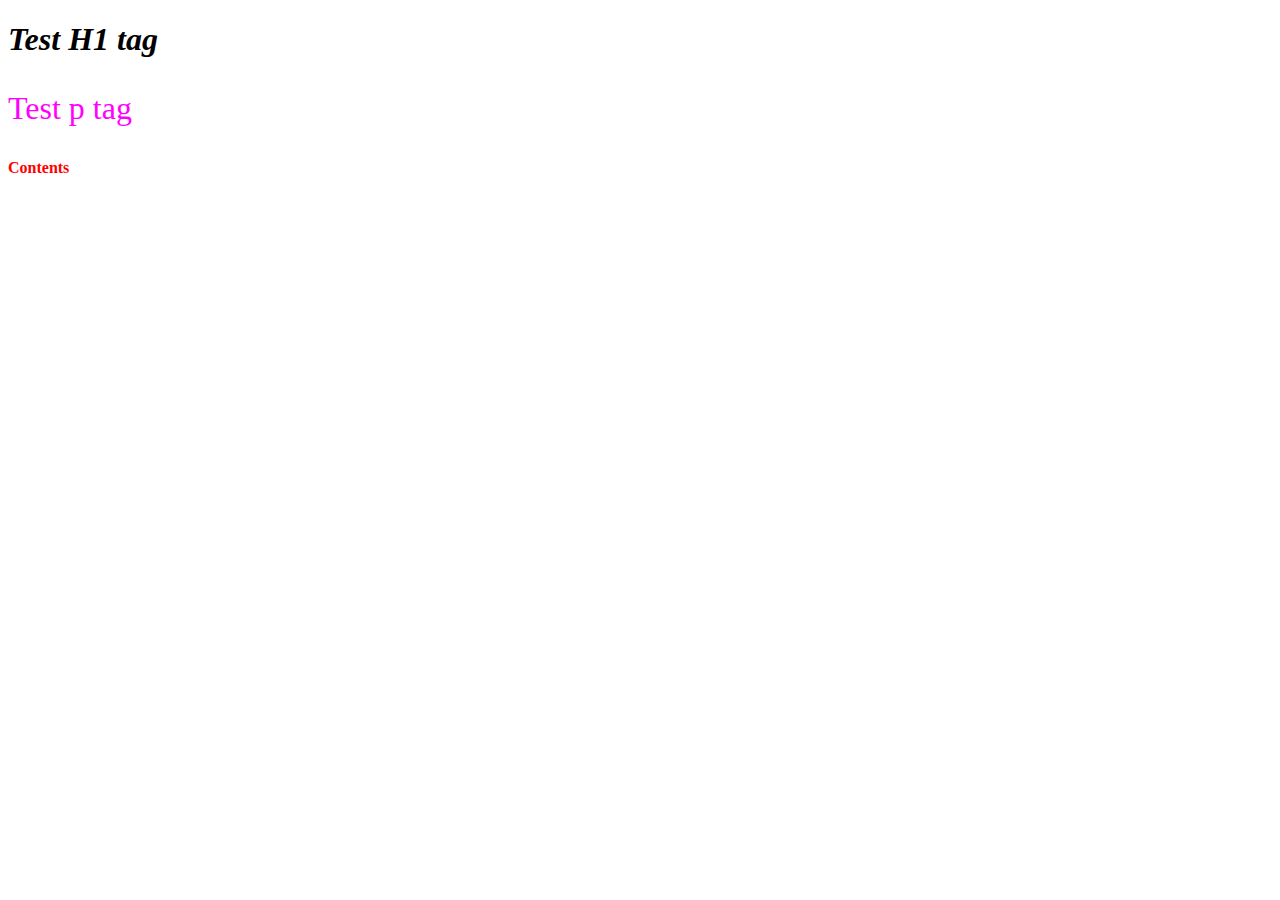
<file: w1/index.html>
<!DOCTYPE html>
<html lang="en">
<head>
    <meta charset="UTF-8">
    <meta http-equiv="X-UA-Compatible" content="IE=edge">
    <meta name="viewport" content="width=device-width, initial-scale=1.0">
    <title>Document</title>
    <link rel="stylesheet" href="style.css"/>

    <style>
        #main li.important strong {
            color: red;
        }
    </style>


</head>


<body>
    <h1>Test H1 tag</h1>
    <p> Test p tag</p>
    <!--<div class="sunny">
        <p style = "color: black"> div full-width/height test</p>
    </div>--> 

    <div id="main">
        <li class="important">
            <strong>
                Contents
            </strong>
        </li>
    </div>
</body>
</html>
</file>
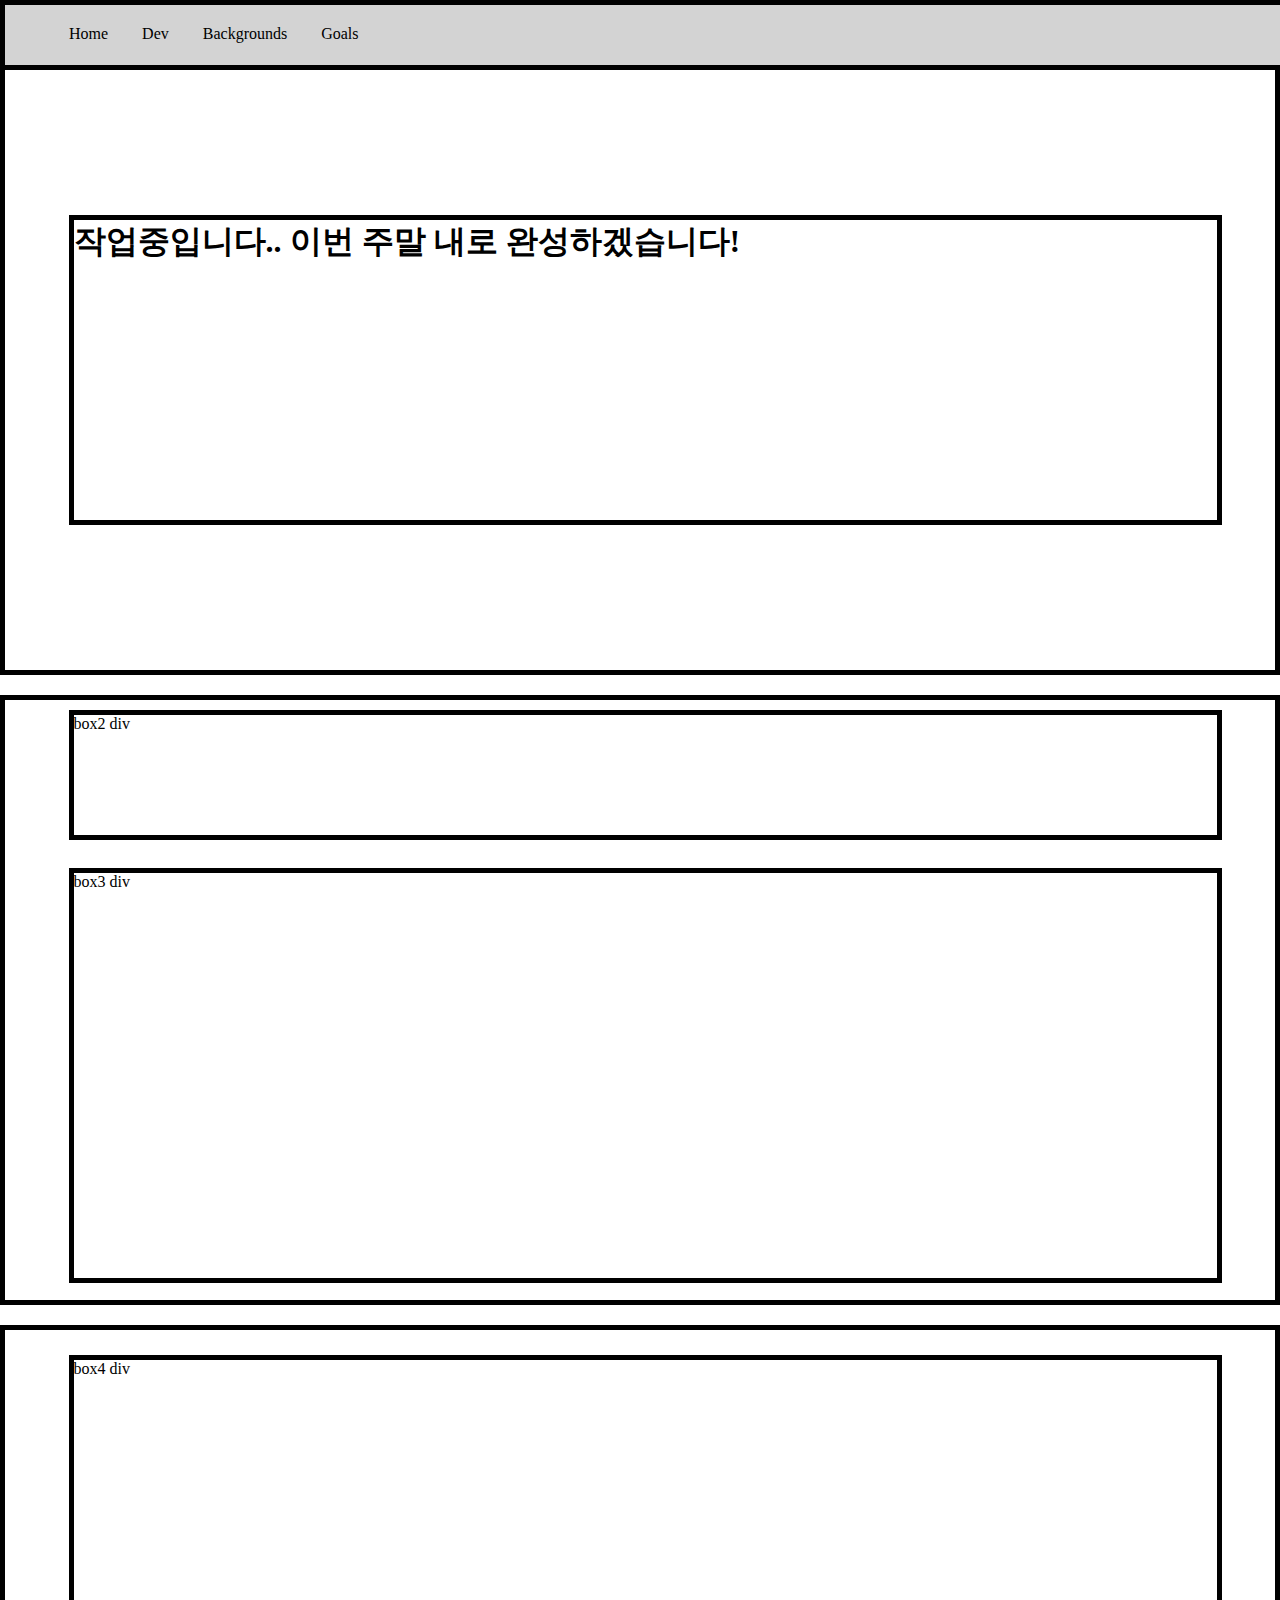
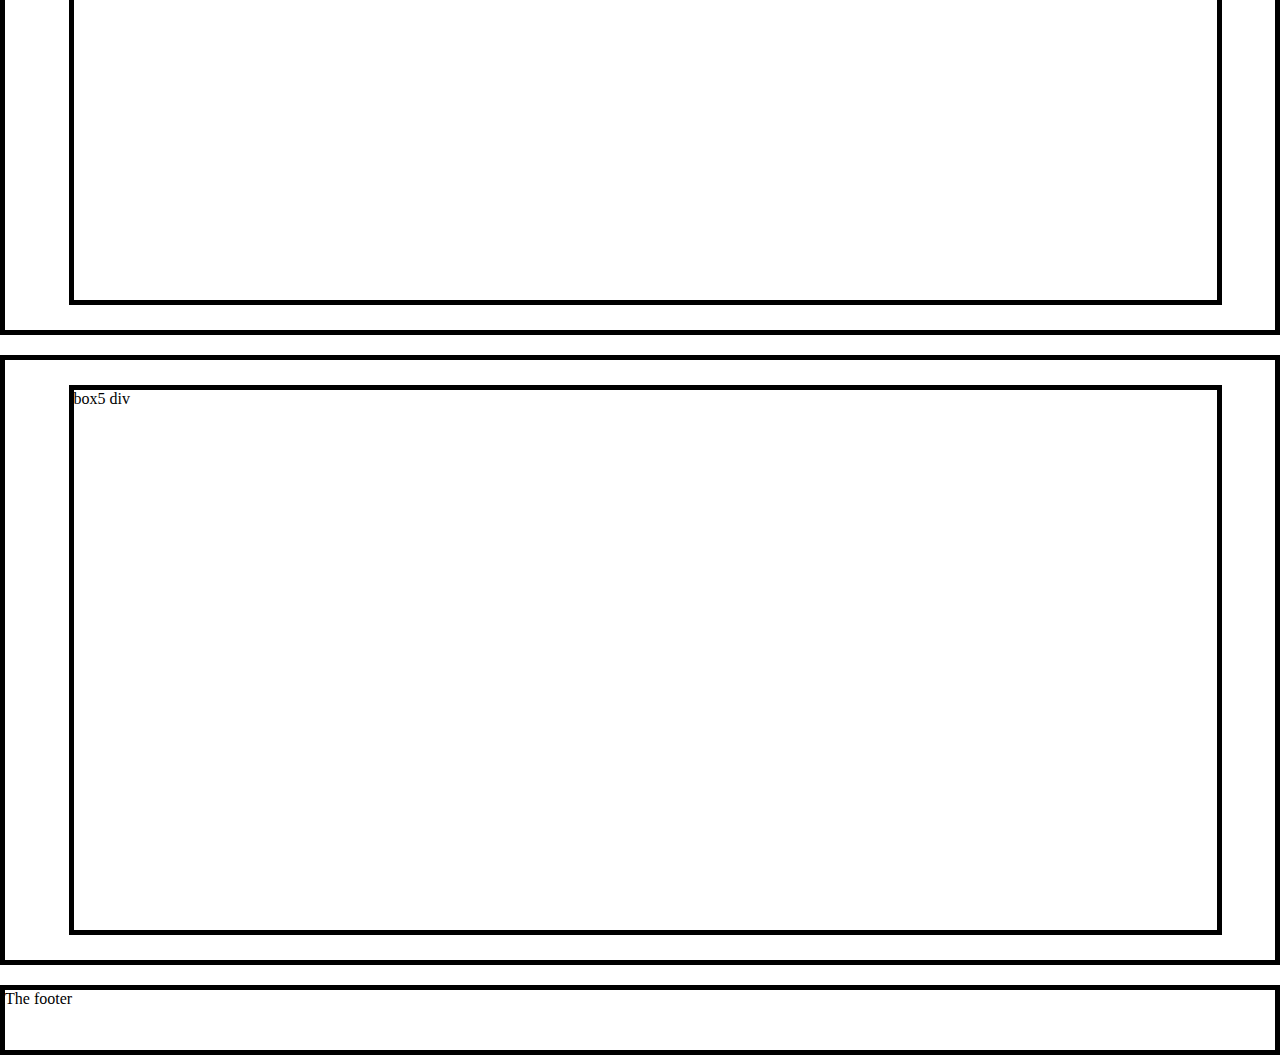
<file: w2/introduction/index.html>
<!DOCTYPE html>
<html lang="en">
<head>
    <meta charset="UTF-8">
    <meta http-equiv="X-UA-Compatible" content="IE=edge">
    <meta name="viewport" content="width=device-width, initial-scale=1.0">
    <link rel="stylesheet" href="main.css">
    <title>Connect the dots</title>
</head>

<body>

    <header>
        <div class="nav">
            <li><a href="#landing">Home</a></li>
            <li><a href="#dev">Dev</a></li>
            <li><a href="#backgrounds">Backgrounds</a></li>
            <li><a href="#goals">Goals</a></li>
        </div>
    </header>

    <div class="wrapper">
        <section id="landing">
            <div class="box1"> 
                <h1>작업중입니다.. 이번 주말 내로 완성하겠습니다!</h1>
            </div>
            <!--<img class="pic" src="https://imgur.com/sIW5z80.png" alt="profile-img">--> 
            
        </section>

        <section id="dev"> 
            <div class="box2"> box2 div </div>
            <div class="box3"> box3 div </div>
        </section>

        <section id="backgrounds">
            <div class="box4"> box4 div </div>
        </section>

        <section id="goals">  
            <div class="box5"> box5 div </div>
        </section>

        <footer class="main-footer"> The footer </footer>
    </div>

</body>
</html>
</file>
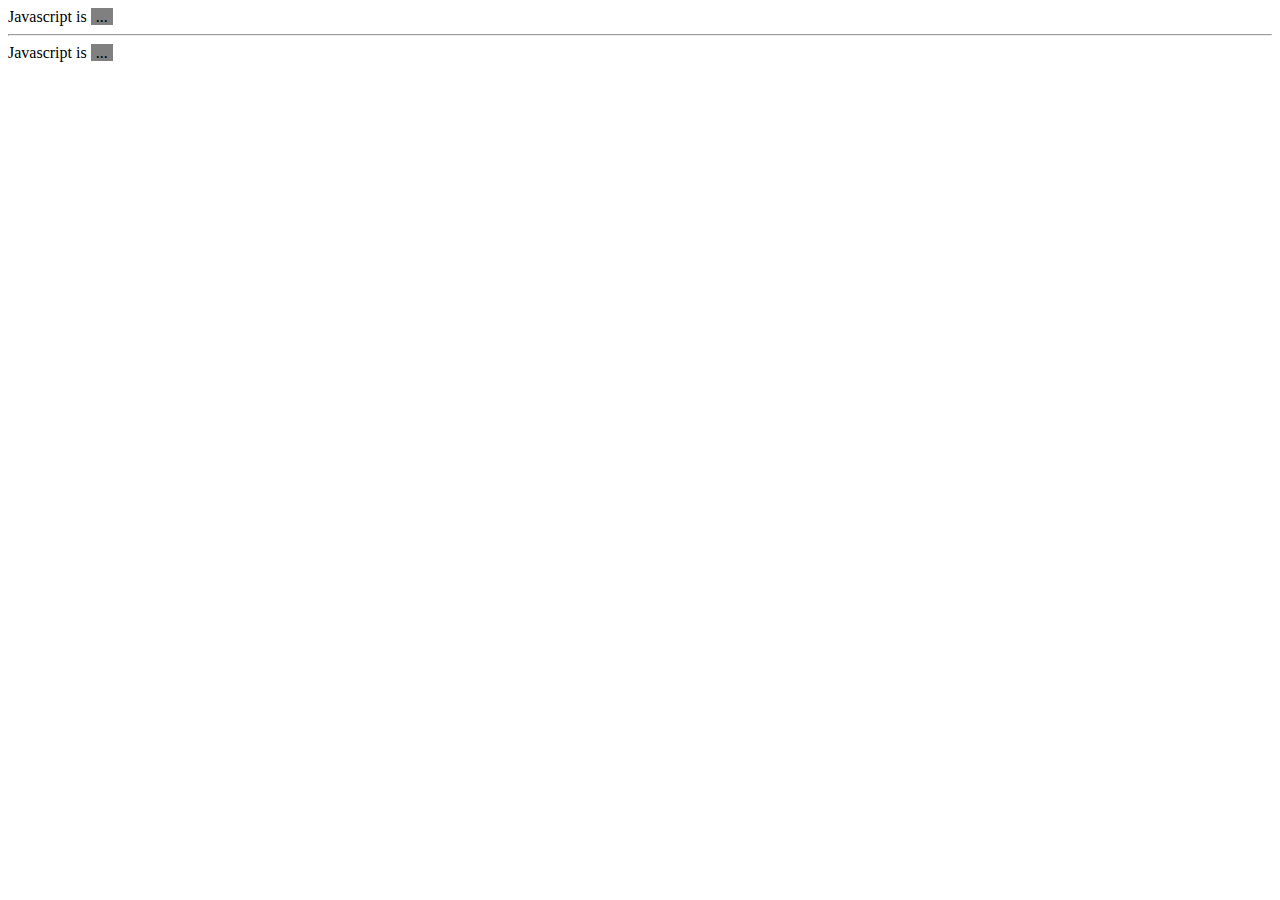
<file: w2/dotdotdot.html>
<html>
    <head>
        <style>


        </style>
    </head>


    <body>
        <!-- case 1 -->
        Javascript is <span 
        style="
            background-color: gray;
            padding: 0px 5px 0px 5px;
            cursor: pointer;
        " 
        onclick ="
            document.querySelector('#hidden').style.display='inline';
            this.style.display='none';
        ">...</span>

        <span id="hidden" style="display:none">Lorem ipsum dolor sit amet, consectetur adipisicing elit. Dignissimos, saepe, blanditiis eligendi ducimus
            laudantium et nulla adipisci error hic fugit odit voluptatibus illo quo facilis deleniti doloremque numquam voluptates
            cum.</span>
        
        <hr>

        <!-- case 2 -->
        Javascript is <span 
        style="
            background-color: gray;
            padding: 0px 5px 0px 5px;
            cursor: pointer;
        " 
        onclick ="
            this.style.display='none';
            document.querySelector('#content').innerHTML = `Lorem ipsum dolor sit amet, consectetur adipisicing elit. Dignissimos, saepe, blanditiis eligendi ducimus
            laudantium et nulla adipisci error hic fugit odit voluptatibus illo quo facilis deleniti doloremque numquam voluptates`;
        ">...</span>

        <span id="content"></span>



    </body>
</html>
</file>
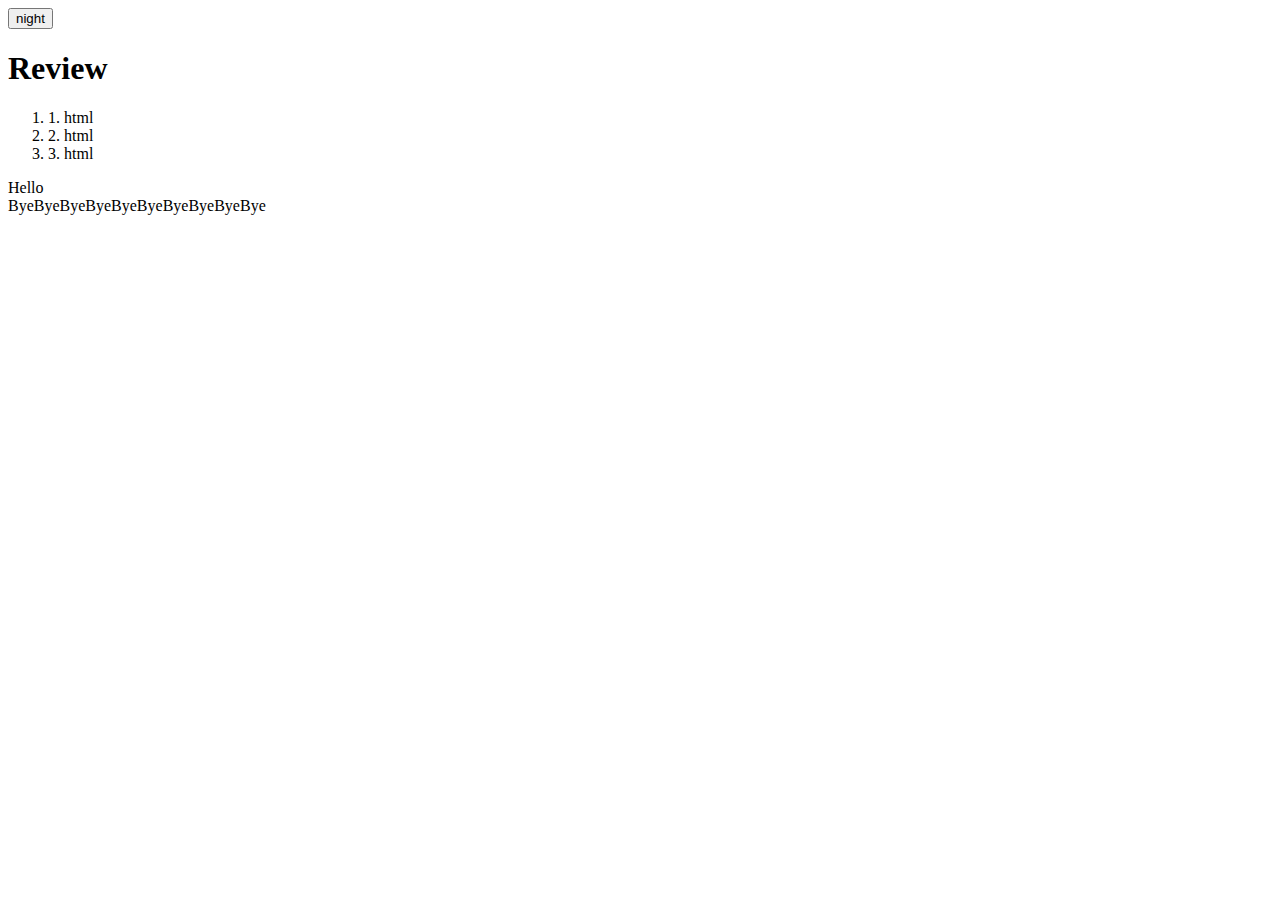
<file: w2/w2.html>
<!DOCTYPE html>
<html lang="en">
<head>
    <meta charset="UTF-8">
    <meta http-equiv="X-UA-Compatible" content="IE=edge">
    <meta name="viewport" content="width=device-width, initial-scale=1.0">
    <title>W2</title>

    <style>
    

    </style>

</head>
<body>

    <input type="button" value="night"
        onclick="
            if(value === 'night'){
                document.querySelector('body').style.backgroundColor ='black';
                document.querySelector('body').style.color ='white';
                value = 'day';    
            }
            else if(value === 'day'){
                document.querySelector('body').style.backgroundColor = 'white';
                document.querySelector('body').style.color ='black';
                value = 'night';
            }
        "
    >
    

    <!--<script>
        let input_id = prompt('id');
        let id = 'w2';
        if(input_id === id){
            alert('welcome');
        }
        else {
            alert('bye');
        }
    </script>-->

    <!--<input type="button" value="night"
        onclick="
            document.querySelector('body').style.backgroundColor('black');
            alert('야간!');
        "
        onmouseleave="
            alert('안녕하세요!');
        "
    >-->

    

    <h1>Review</h1>
    <ol>
        <li>1. html</li>
        <li>2. html</li>
        <li>3. html</li>
    </ol>

    <script>
        document.write('Hello')
        document.write('</br>');
        for(var i = 0; i < 10; i++){
            document.write('Bye');
        }
    </script>
    


</body>
</html>
</file>
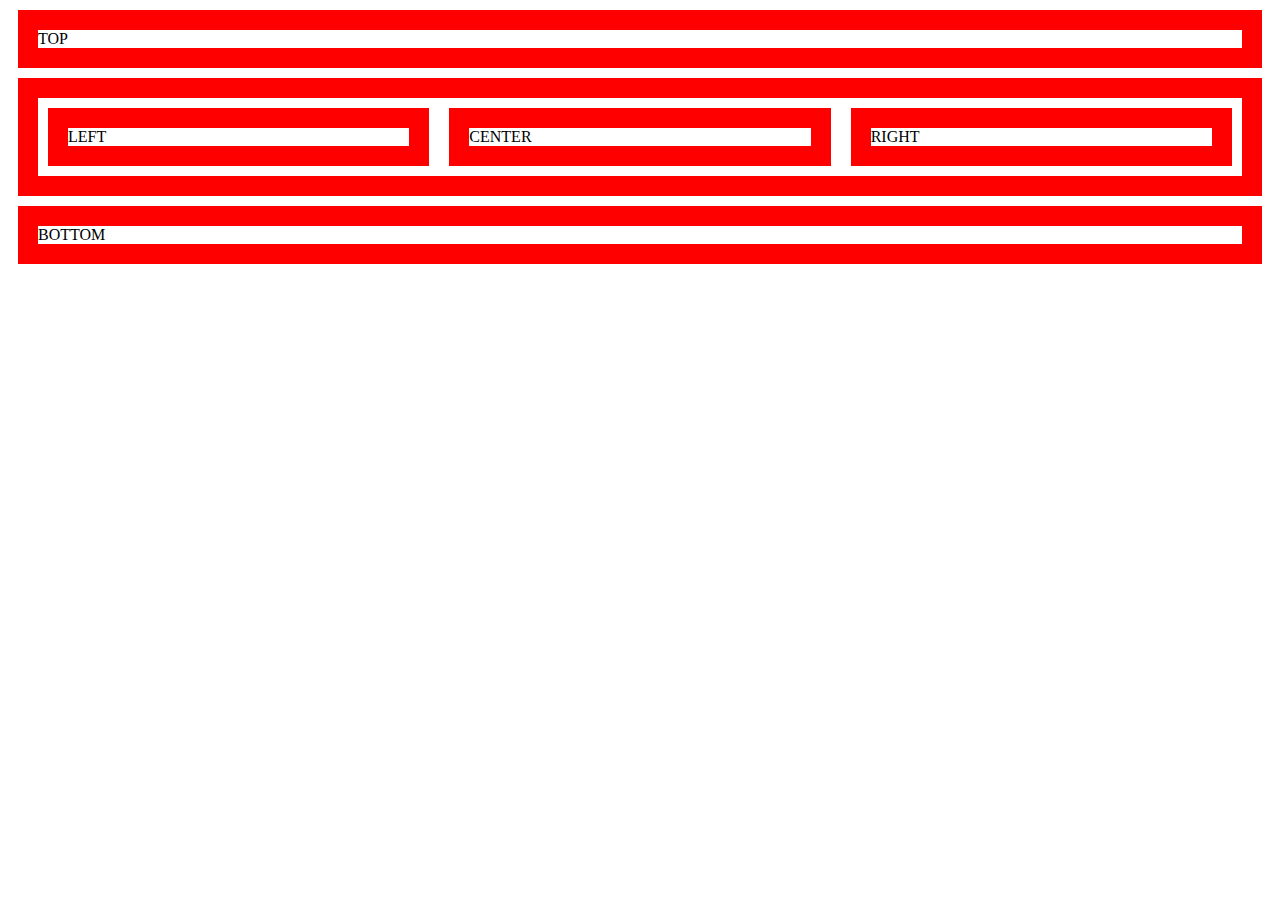
<file: web/grid.html>
<!DOCTYPE html>
<html lang="en">
<head>
    <meta charset="UTF-8">
    <meta http-equiv="X-UA-Compatible" content="IE=edge">
    <meta name="viewport" content="width=device-width, initial-scale=1.0">
    <title>Document</title>
</head>

<style>
    div{
        border:20px solid red;
        margin:10px;
    }

    #container{
        display: grid;
        grid-template-columns: 1fr 1fr 1fr;
    }

    @media all and (max-width: 480px){
        body{
            background-color: red;
        }
    }

</style>

<body>
    <div>TOP</div>
    <div id="container">
        <div>LEFT</div> 
        <div>CENTER</div> 
        <div>RIGHT</div>    
    </div>
    <div>BOTTOM</div>
</body>
</html>
</file>
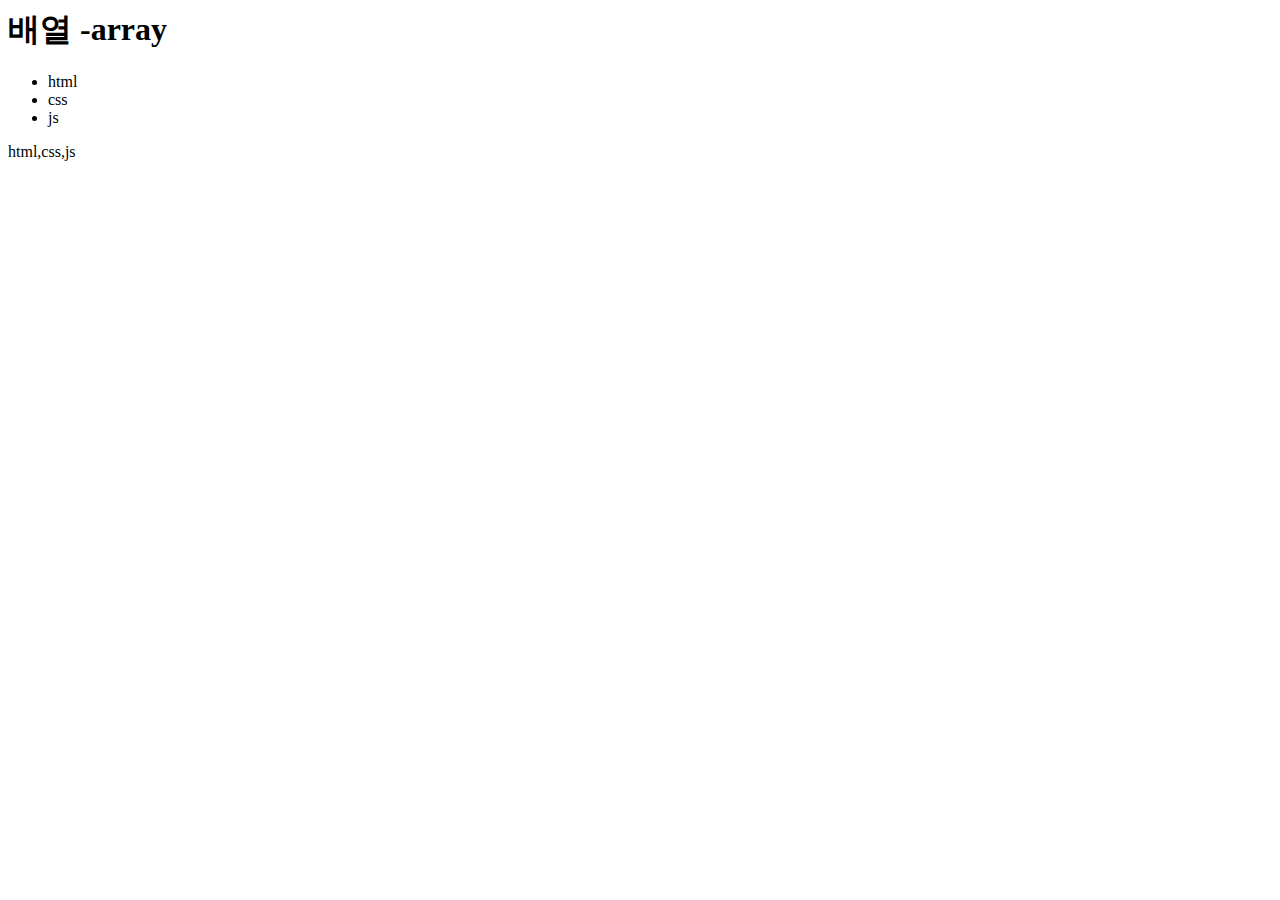
<file: w2/js/flow-control-2.html>
<html>
    <body>
        <h1>배열 -array</h1>
        <ul>
            <li>html</li>
            <li>css</li>
            <li>js</li>
        </ul>

    <script>
        let content1 = 'html';
        let content2 = 'css';
        let content3 = 'js';
        let contents = ['html', 'css', 'js'];
        document.write(contents);
    </script>
    </body>
</html>
</file>
<file: w1/style.css>
<style>

*{
    margin: 0px;
    padding: 0px;
}

h1{
    font-style:italic;
}

p{
    font-size: xx-large;
    color: #FF00FF;
}

.sunny{
    background: linear-gradient(pink, black);
    /*Flex*/
    display: flex;
    justify-content: center;
    align-items: center;
    
    width: 100vw;
    height: 100vh;
}

.sunny:hover{
    background: linear-gradient(pink, white);
}

</style>
</file>
<file: w2/introduction/main.css>
* {
    margin: 0;
    padding: 0;
}

html, body {
    width: 100%;
    height: 100%;
}

a { 
    text-decoration: none;
}

.container {
    width: 1024px;
    margin: 0 auto;
    border: solid #eaeaea 1px;
}

/* Header */

header {
    display: flex;
    align-items: center; /* not working */
    justify-content: space-between;
}

.nav {
    background-color: #d3d3d3;
    border: black 5px solid;
    position: fixed;
    top: 0;
    width: 100%;
    height: 60px;
}

.nav li {
    list-style: none;
    display: inline-block;
    margin-top: 20px;
    margin-right: 30px;
}

.nav li:first-child {
    margin-left: 5%;
}

.nav li a {
    color: black;
}

.wrapper {
    display: grid;
    gap: 20px;
    grid-template-areas:
        "landing"
        "dev"
        "backgrounds"
        "goals"
        "footer"
}


/* Landing */

#landing {
    grid-area: landing;
    display: grid;
    border: black 5px solid;
    margin-top: 65px;
    height: 600px;
    align-items: center;
    grid-template-rows: 1fr;
    grid-template-areas:
        /*"pic"*/
        "box1"
}

#landing .box1 {
    border: black 5px solid;
    height: 50%;
    width: 90%;
    margin-left: 5%;
    grid-area: box1;
}

#landing .pic {
    border: #d3d3d3 1px solid;
    height: 300px;
    width: 300px;
    border-radius: 50%;
    margin-left: 5%;
    float: left;
    grid-area: pic;
}

/* dev */

#dev {
    grid-area: dev;
    display: grid;
    border: black 5px solid;
    height: 600px;
    align-items: center;
    grid-template-rows: 1fr 3fr;
    grid-template-areas:
        "box2"
        "box3"
}

#dev .box2 {
    grid-area: box2;
    border: black 5px solid;
    margin-left: 5%;
    width: 90%;
    height: 80%;
}

#dev .box3 {
    grid-area: box3;
    border: black 5px solid;
    margin-left: 5%;
    width: 90%;
    height: 90%;
}

#backgrounds {
    grid-area: backgrounds;
    display: grid;
    border: black 5px solid;
    height: 600px;
    align-items: center;
    grid-template-areas:
        "box4";
}

#backgrounds .box4 {
    grid-area: box4;
    border: black 5px solid;
    margin-left: 5%;
    width: 90%;
    height: 90%;
}

#goals {
    grid-area: goals;
    display: grid;
    border: black 5px solid;
    height: 600px;
    align-items: center;
    grid-template-areas:
        "box5";
}

#goals .box5 {
    grid-area: box5;
    border: black 5px solid;
    margin-left: 5%;
    width: 90%;
    height: 90%;
}

.main-footer {
    border: black 5px solid;
    height: 60px;
    grid-area: footer;
}

/*
@media (min-width: 700px){
    .wrapper{
        grid-template-rows: auto auto auto;
        grid-template-columns: 1fr 1fr;
        grid-template-areas:
            "header header"
            "content1 content2"
            "footer footer";
    }
}
*/
</file>
